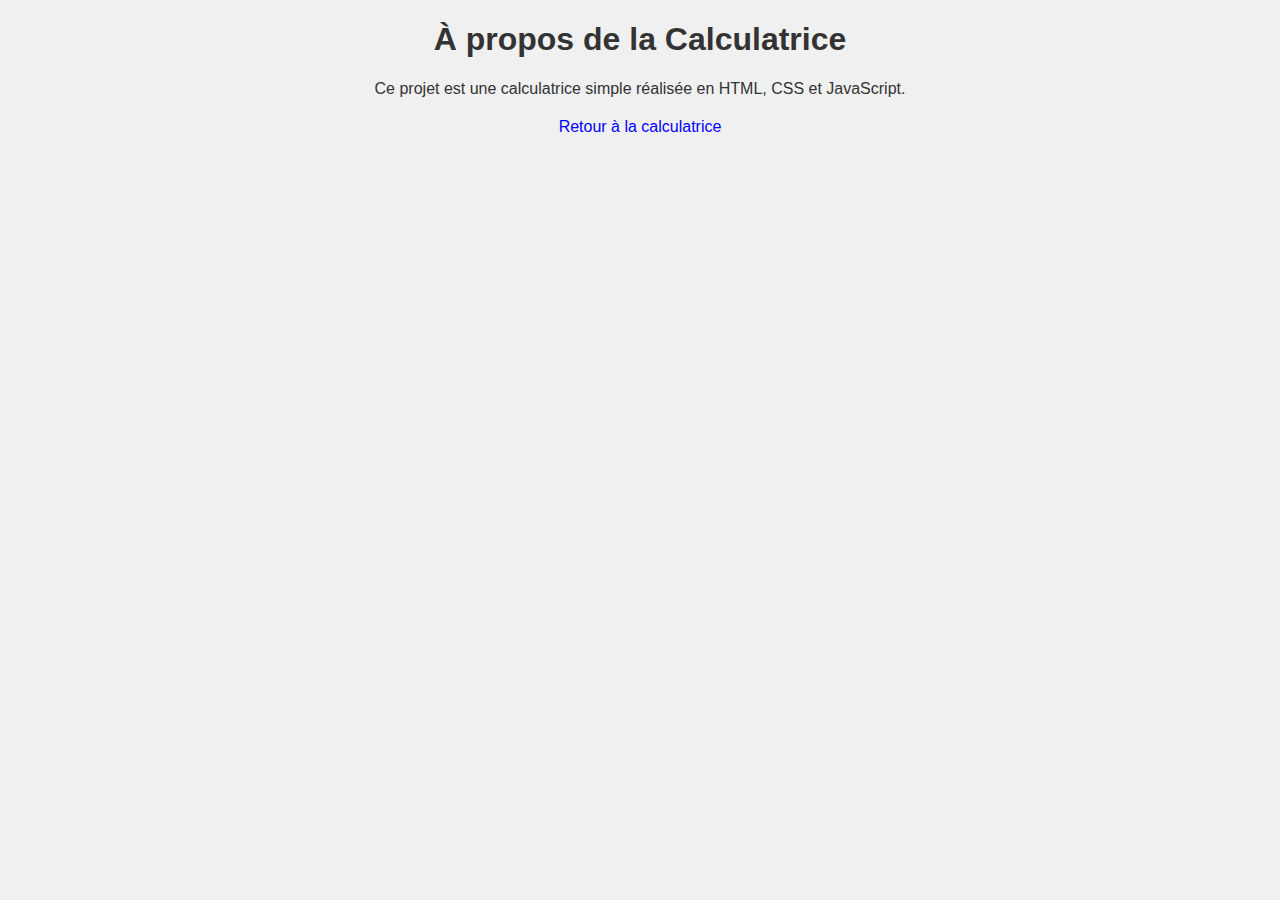
<file: about.html>
<!DOCTYPE html>
<html lang="fr">
<head>
    <meta charset="UTF-8">
    <meta name="viewport" content="width=device-width, initial-scale=1.0">
    <title>À propos</title>
    <link rel="stylesheet" href="styles.css">
</head>
<body>
    <h1>À propos de la Calculatrice</h1>
    <p>Ce projet est une calculatrice simple réalisée en HTML, CSS et JavaScript.</p>
    <a href="index.html">Retour à la calculatrice</a>
</body>
</html>
</file>
<file: styles.css>
body {
    font-family: Arial, sans-serif;
    text-align: center;
    background-color: #f0f0f0;
    color: #333;
}

.calculator {
    display: inline-block;
    background: white;
    padding: 20px;
    border-radius: 10px;
    box-shadow: 0px 0px 10px rgba(0, 0, 0, 0.1);
}

#display {
    width: 100%;
    height: 40px;
    font-size: 1.5em;
    text-align: right;
    margin-bottom: 10px;
}

.buttons button {
    width: 50px;
    height: 50px;
    font-size: 1.2em;
    margin: 5px;
}

a {
    display: block;
    margin-top: 20px;
    text-decoration: none;
    color: blue;
}

a:hover {
    text-decoration: underline;
}
</file>
